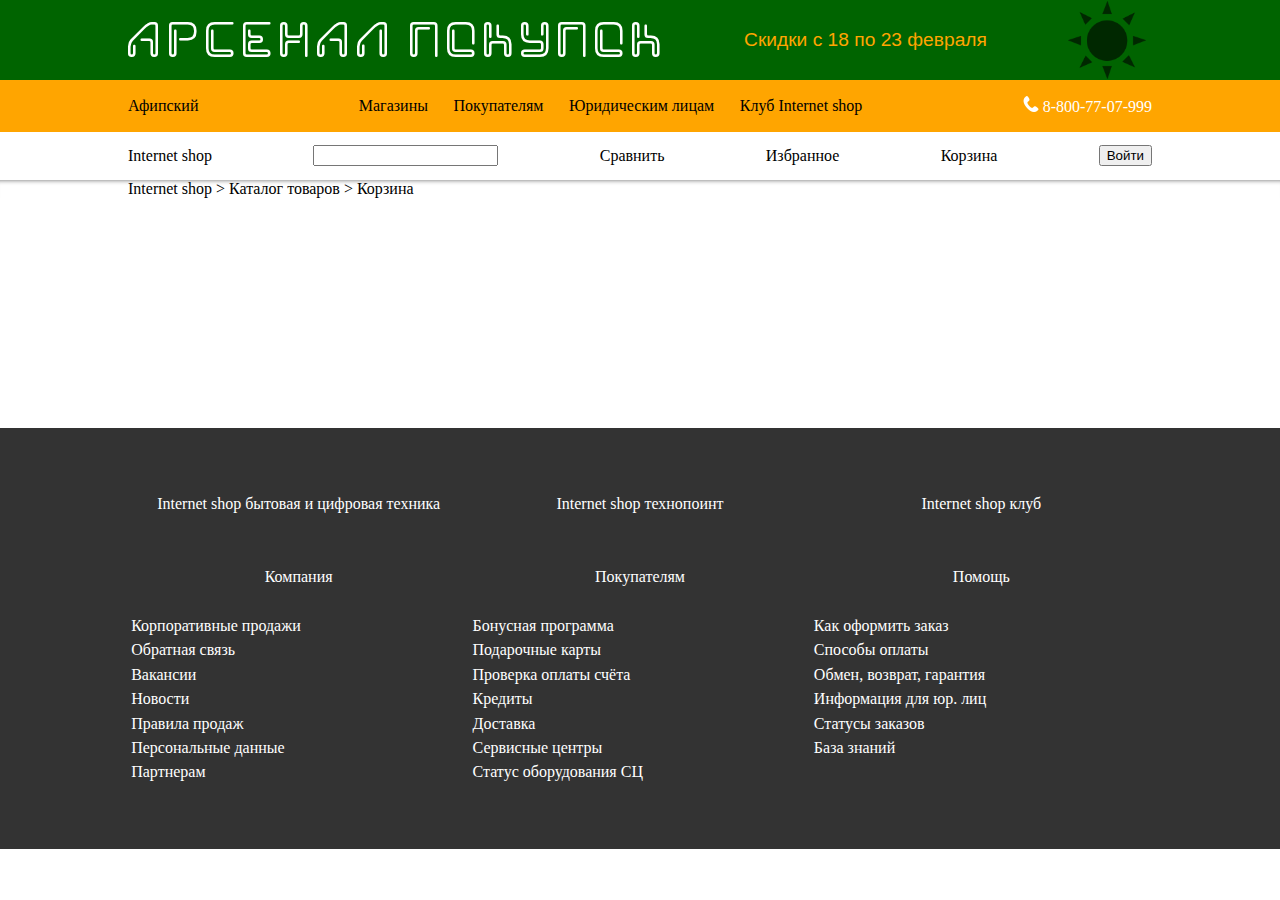
<file: cart.html>
<!DOCTYPE html>
<html lang="en">
<head>
    <meta charset="UTF-8">
    <title>Internet shop</title>
    <link rel="stylesheet" type="text/css" href="style.css">
    <script type="text/javascript" src="script.js"></script>
</head>
<body onload="onCartLoad()">
<header>
    <div class="header-line" id="first-line">
        <p id="shopping-arsenal">Арсенал покупок</p>
        <p id="header-sale">Скидки с 18 по 23 февраля</p>
        <button id="theme" onclick="changeTheme()"><img src="img/sun-icon.png" alt="change theme" id="theme-icon">
        </button>
    </div>
    <div class="header-line" id="second-line">
        <a href="" class="noDecorationLink">Афипский</a>
        <div id="in-header-line">
            <a class="in-header-line-contained" href="">Магазины</a>
            <a class="in-header-line-contained" href="">Покупателям</a>
            <a class="in-header-line-contained" href="">Юридическим лицам</a>
            <a class="in-header-line-contained" href="">Клуб Internet shop</a>
        </div>
        <p><img src="img/phone.png" alt="phone" id="phone-img"> 8-800-77-07-999</p>
    </div>
    <div class="header-line" id="third-line">
        <a href="" class="noDecorationLink">Internet shop</a>
        <input type="search">
        <a href="" class="noDecorationLink">Сравнить</a>
        <a href="" class="noDecorationLink">Избранное</a>
        <a href="" class="noDecorationLink">Корзина</a>
        <button id="login-button">Войти</button>
    </div>
</header>
<div class="shop-path">Internet shop > <a href="productsCategories.html" class="noDecorationLink">Каталог товаров</a> > <a href="" class="noDecorationLink">Корзина</a></div>
<main>
    <div id="cart-container"></div>
</main>
<footer>
    <div class="footer-text">Internet shop бытовая и цифровая техника</div>
    <div class="footer-text">Internet shop технопоинт</div>
    <div class="footer-text">Internet shop клуб</div>
    <div class="footer-text">Компания</div>
    <div class="footer-text">Покупателям</div>
    <div class="footer-text">Помощь</div>
    <a class="footer-a" href="">Корпоративные продажи</a>
    <a class="footer-a" href="">Бонусная программа</a>
    <a class="footer-a" href="">Как оформить заказ</a>
    <a class="footer-a" href="">Обратная связь</a>
    <a class="footer-a" href="">Подарочные карты</a>
    <a class="footer-a" href="">Способы оплаты</a>
    <a class="footer-a" href="">Вакансии</a>
    <a class="footer-a" href="">Проверка оплаты счёта</a>
    <a class="footer-a" href="">Обмен, возврат, гарантия</a>
    <a class="footer-a" href="">Новости</a>
    <a class="footer-a" href="">Кредиты</a>
    <a class="footer-a" href="">Информация для юр. лиц</a>
    <a class="footer-a" href="">Правила продаж</a>
    <a class="footer-a" href="">Доставка</a>
    <a class="footer-a" href="">Статусы заказов</a>
    <a class="footer-a" href="">Персональные данные</a>
    <a class="footer-a" href="">Сервисные центры</a>
    <a class="footer-a" href="">База знаний</a>
    <a class="footer-a" href="">Партнерам</a>
    <a class="footer-a" href="">Статус оборудования СЦ</a>
</footer>
</body>
</html>
</file>
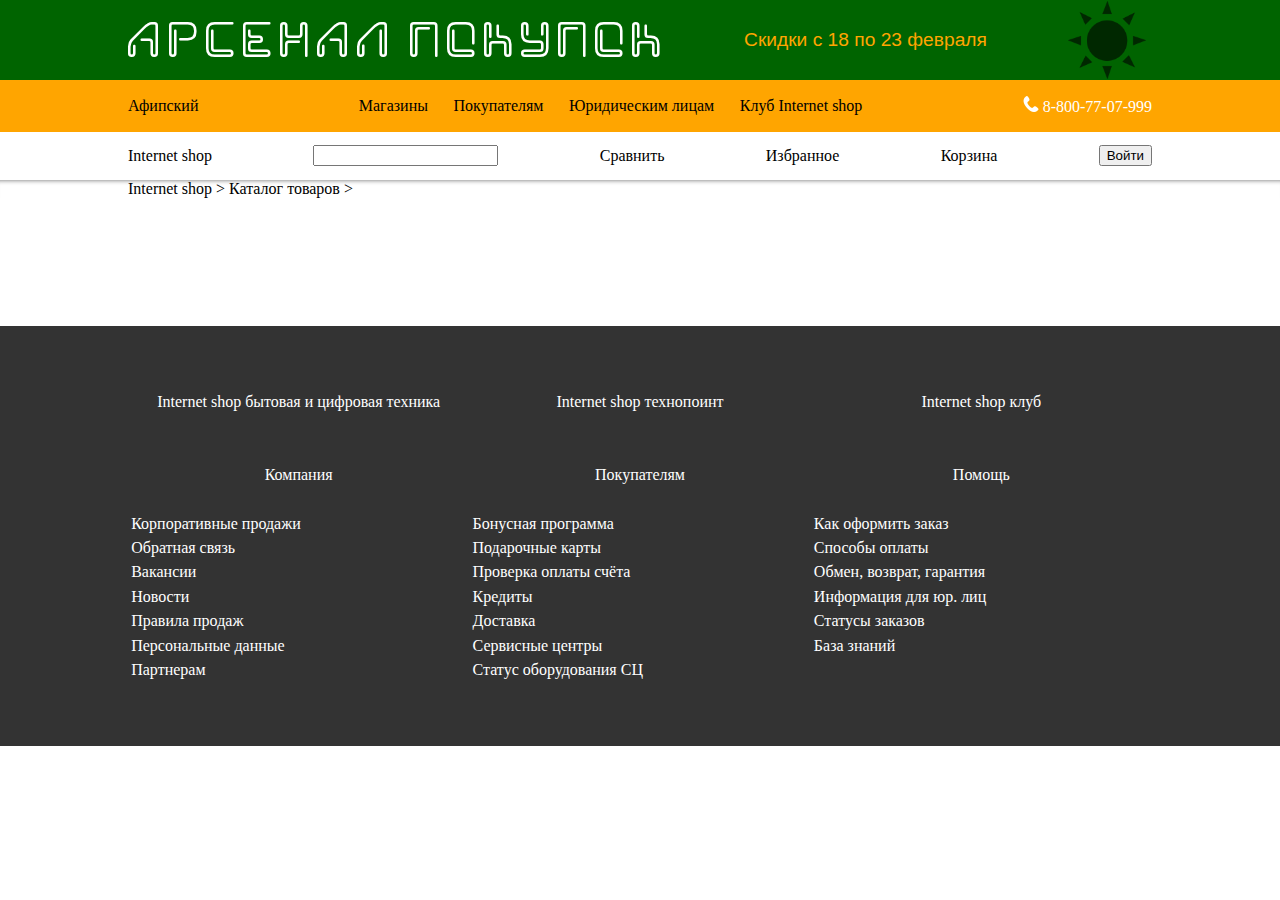
<file: products.html>
<!DOCTYPE html>
<html lang="en">
<head>
    <meta charset="UTF-8">
    <title>Internet shop</title>
    <link rel="stylesheet" type="text/css" href="style.css">
    <script type="text/javascript" src="script.js"></script>
</head>
<body onload="onProductsLoad()">
<header>
    <div class="header-line" id="first-line">
        <p id="shopping-arsenal">Арсенал покупок</p>
        <p id="header-sale">Скидки с 18 по 23 февраля</p>
        <button id="theme" onclick="changeTheme()"><img src="img/sun-icon.png" alt="change theme" id="theme-icon">
        </button>
    </div>
    <div class="header-line" id="second-line">
        <a href="" class="noDecorationLink">Афипский</a>
        <div id="in-header-line">
            <a class="in-header-line-contained" href="">Магазины</a>
            <a class="in-header-line-contained" href="">Покупателям</a>
            <a class="in-header-line-contained" href="">Юридическим лицам</a>
            <a class="in-header-line-contained" href="">Клуб Internet shop</a>
        </div>
        <p><img src="img/phone.png" alt="phone" id="phone-img"> 8-800-77-07-999</p>
    </div>
    <div class="header-line" id="third-line">
        <a href="" class="noDecorationLink">Internet shop</a>
        <input type="search">
        <a href="" class="noDecorationLink">Сравнить</a>
        <a href="" class="noDecorationLink">Избранное</a>
        <a href="cart.html" class="noDecorationLink">Корзина</a>
        <button id="login-button">Войти</button>
    </div>
</header>
<div class="shop-path">Internet shop > <a href="productsCategories.html" class="noDecorationLink">Каталог товаров</a> > </div>
<main>
        <div class="products-container">
        </div>
</main>
<footer>
    <div class="footer-text">Internet shop бытовая и цифровая техника</div>
    <div class="footer-text">Internet shop технопоинт</div>
    <div class="footer-text">Internet shop клуб</div>
    <div class="footer-text">Компания</div>
    <div class="footer-text">Покупателям</div>
    <div class="footer-text">Помощь</div>
    <a class="footer-a" href="">Корпоративные продажи</a>
    <a class="footer-a" href="">Бонусная программа</a>
    <a class="footer-a" href="">Как оформить заказ</a>
    <a class="footer-a" href="">Обратная связь</a>
    <a class="footer-a" href="">Подарочные карты</a>
    <a class="footer-a" href="">Способы оплаты</a>
    <a class="footer-a" href="">Вакансии</a>
    <a class="footer-a" href="">Проверка оплаты счёта</a>
    <a class="footer-a" href="">Обмен, возврат, гарантия</a>
    <a class="footer-a" href="">Новости</a>
    <a class="footer-a" href="">Кредиты</a>
    <a class="footer-a" href="">Информация для юр. лиц</a>
    <a class="footer-a" href="">Правила продаж</a>
    <a class="footer-a" href="">Доставка</a>
    <a class="footer-a" href="">Статусы заказов</a>
    <a class="footer-a" href="">Персональные данные</a>
    <a class="footer-a" href="">Сервисные центры</a>
    <a class="footer-a" href="">База знаний</a>
    <a class="footer-a" href="">Партнерам</a>
    <a class="footer-a" href="">Статус оборудования СЦ</a>
</footer>
</body>
</html>
</file>
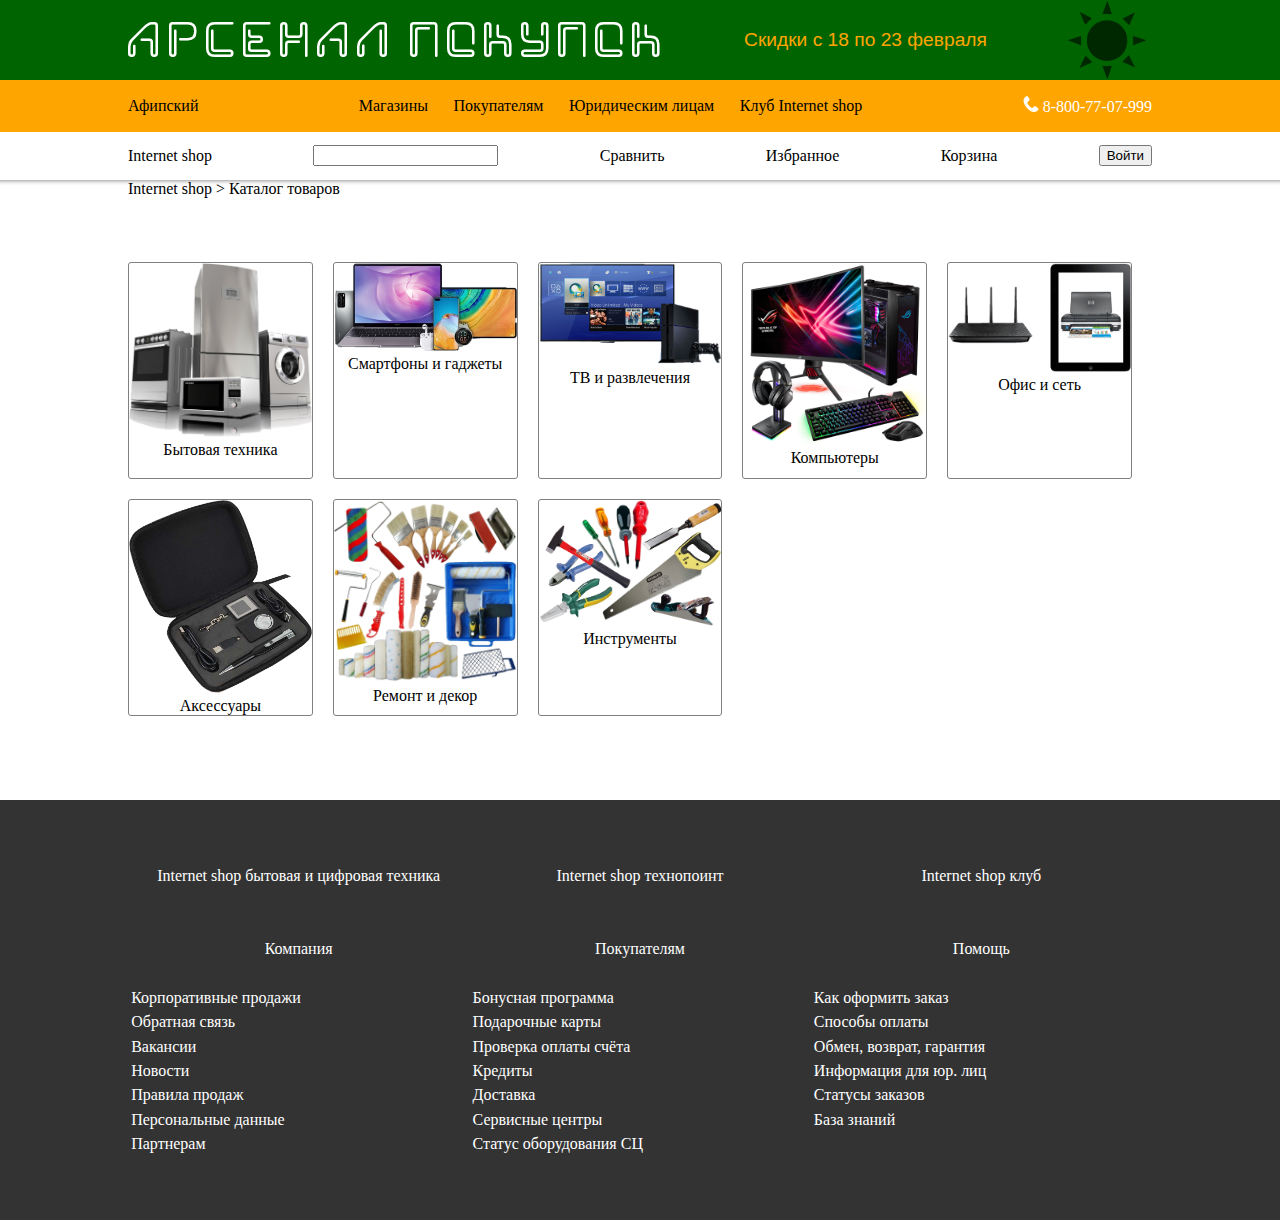
<file: productsCategories.html>
<!DOCTYPE html>
<html lang="ru">

<head>
    <meta charset="UTF-8">
    <title>Internet shop</title>
    <link rel="stylesheet" type="text/css" href="style.css">
    <script type="text/javascript" src="script.js"></script>
</head>

<body onload="onProductsCategoriesLoad()">
<header>
    <div class="header-line" id="first-line">
        <p id="shopping-arsenal">Арсенал покупок</p>
        <p id="header-sale">Скидки с 18 по 23 февраля</p>
        <button id="theme" onclick="changeTheme()"><img src="img/sun-icon.png" alt="change theme" id="theme-icon">
        </button>
    </div>
    <div class="header-line" id="second-line">
        <a href="" class="noDecorationLink">Афипский</a>
        <div id="in-header-line">
            <a class="in-header-line-contained" href="">Магазины</a>
            <a class="in-header-line-contained" href="">Покупателям</a>
            <a class="in-header-line-contained" href="">Юридическим лицам</a>
            <a class="in-header-line-contained" href="">Клуб Internet shop</a>
        </div>
        <p><img src="img/phone.png" alt="phone" id="phone-img"> 8-800-77-07-999</p>
    </div>
    <div class="header-line" id="third-line">
        <a href="" class="noDecorationLink">Internet shop</a>
        <input type="search">
        <a href="" class="noDecorationLink">Сравнить</a>
        <a href="" class="noDecorationLink">Избранное</a>
        <a href="cart.html" class="noDecorationLink">Корзина</a>
        <button id="login-button">Войти</button>
    </div>
</header>
<div class="shop-path">Internet shop > <a href="" class="noDecorationLink">Каталог товаров</a></div>
<main>
    <div class="products-categories-container">
    </div>
</main>
<footer>
    <div class="footer-text">Internet shop бытовая и цифровая техника</div>
    <div class="footer-text">Internet shop технопоинт</div>
    <div class="footer-text">Internet shop клуб</div>
    <div class="footer-text">Компания</div>
    <div class="footer-text">Покупателям</div>
    <div class="footer-text">Помощь</div>
    <a class="footer-a" href="">Корпоративные продажи</a>
    <a class="footer-a" href="">Бонусная программа</a>
    <a class="footer-a" href="">Как оформить заказ</a>
    <a class="footer-a" href="">Обратная связь</a>
    <a class="footer-a" href="">Подарочные карты</a>
    <a class="footer-a" href="">Способы оплаты</a>
    <a class="footer-a" href="">Вакансии</a>
    <a class="footer-a" href="">Проверка оплаты счёта</a>
    <a class="footer-a" href="">Обмен, возврат, гарантия</a>
    <a class="footer-a" href="">Новости</a>
    <a class="footer-a" href="">Кредиты</a>
    <a class="footer-a" href="">Информация для юр. лиц</a>
    <a class="footer-a" href="">Правила продаж</a>
    <a class="footer-a" href="">Доставка</a>
    <a class="footer-a" href="">Статусы заказов</a>
    <a class="footer-a" href="">Персональные данные</a>
    <a class="footer-a" href="">Сервисные центры</a>
    <a class="footer-a" href="">База знаний</a>
    <a class="footer-a" href="">Партнерам</a>
    <a class="footer-a" href="">Статус оборудования СЦ</a>
</footer>
</body>

</html>
</file>
<file: style.css>
@font-face {
    font-family: VlaShu;
    src: url("fonts/VlaShu.otf") format("opentype");
}

#shopping-arsenal {
    font-family: VlaShu;
    /*font-max-size: 300%;*/
    font-size: 4vw;
}

footer {
    display: grid;
    background-color: #333;
    grid-template-columns: repeat(3, 1fr);
    grid-template-rows: 3fr 2fr repeat(7, 1fr);
    padding: 5% 10%;
    text-align: center;
    color: white;
    word-wrap: break-word;
}

.noDecorationLink {
    text-decoration: none;
    color: black;
}

.footer-text {
    margin: 0.25vw;
    font-size: 1.25vw;
}

.footer-a {
    color: white;
    margin: 0.25vw;
    text-decoration: none;
    text-align: justify;
}

.footer-a:hover {
    color: orange;
}

#header-sale {
    font-family: sans-serif;
    color: orange;
    font-size: larger;
}

.in-header-line-contained {
    margin-left: 1vw;
    margin-right: 1vw;
    text-decoration: none;
    color: black;
}

main {
    padding: 5% 10%;
    background-color: white;
    color: black;
}

input {
    margin-bottom: 1vw;
    margin-top: 1vw;
}

header {
    display: flex;
    flex-direction: column;
}

body {
    margin: unset;
}

.shop-path {
    padding-left: 10%;
    padding-right: 10%;
    box-shadow: 0px 5px 5px -5px rgba(0, 0, 0, 0.6) inset;
    color: black;
    background-color: white;
}

.products-container {
    display: flex;
    flex-direction: column;
    align-items: center;
    flex-basis: fit-content;
}

.product-wrapper{
    display: flex;
    flex-direction: row;
    justify-content: space-between;
    width: 100%;
    border: 1px solid grey;
    border-radius: 3px;
    /*margin: 0 20px 20px 0;*/
    text-decoration: none;
    vertical-align: text-bottom;
    color: black;
    background-color: white;
    padding: 1%;
    margin-top: 2%;
}
.product-img {
    width: 10%;
    margin:1%;
}
.product-cost{
    margin:1%;
    font-size: large;
}
.product-text {
    margin:1%;
}

.product-category-wrapper {
    display: block;
    border: 1px solid grey;
    border-radius: 3px;
    margin: 0 20px 20px 0;
    text-decoration: none;
    text-align: center;
    vertical-align: text-bottom;
    color: black;
    background-color: white;
}

.product-category-text {
    bottom: 0px;
}

.product-category-img {
    width: 100%;
}

.products-categories-container {
    display: grid;
    grid-template-columns: repeat(3, 1fr);
    grid-auto-rows: 1fr;
}

.products-container {
    display: flex;
    flex-direction: column;
    /*margin-left: 10%;*/
    /*margin-right: 10%;*/
}
#product-name{
    font-size: larger;
    padding: 1% 10%;
}

.product-container{
    display: grid;
    border: 1px solid grey;
    border-radius: 3px;
    padding: 2% 0%;
    grid-template-columns: repeat(3,1fr);
    grid-template-rows: repeat(2,1fr);
    grid-template-areas:
        "photo nothing cost"
        "photo nothing buy-button";
}
#product-photo{
    grid-area: photo;
    width: 50%;
}
#product-cost{
    grid-area: cost;
    text-align: right;
    font-size: 2em;
    padding-right: 5%;
}
#product-buy-button{
    grid-area: buy-button;
    border: none;
    font-size: 100%;
    align-content: center;
    margin: 2%;
}
.header-line {
    display: flex;
    flex-direction: row;
    justify-content: space-between;
    color: white;
    padding-left: 10%;
    padding-right: 10%;
    align-items: center;
}

.cart-wrapper{
    display: grid;
    border: 1px solid grey;
    border-radius: 3px;
    margin: 1%;
    grid-template-columns: repeat(3,1fr);
    grid-template-rows: repeat(2,1fr);
    grid-template-areas:
        "photo summary-cost count-input"
        "photo nothing delete-button";
}

#product-summary-cost{
    grid-area: summary-cost;
}
.arrow-button-img{
    width: 50%;
}
#product-count-input{
    display: flex;
    justify-content: space-between;
    grid-area: count-input;
    width: 100%;
    height: 100%;
}
#product-delete-button{
    grid-area: delete-button;
}

#cart-container{
    margin:5% 1%;
    display: flex;
    flex-direction: column;
}

#phone-img {
    height: 1em;
}

#theme {
    height: 100%;
    width: auto;
    border: medium none;
    float: left;
    background: transparent none;
    outline: none;
    text-decoration: none;
}

#theme-icon {
    height: 100%;
    width: auto;
}

#in-header-line {
    display: flex;
    flex-direction: row;
    justify-content: space-between;
}

#login-button {
    margin-bottom: 1em;
    margin-top: 1em;
}

.header-line#first-line {
    background-color: darkgreen;
    height: 5em;
}

.header-line#second-line {
    background-color: orange;
}

.header-line#third-line {
    background-color: white;
    color: black;
}
</file>
